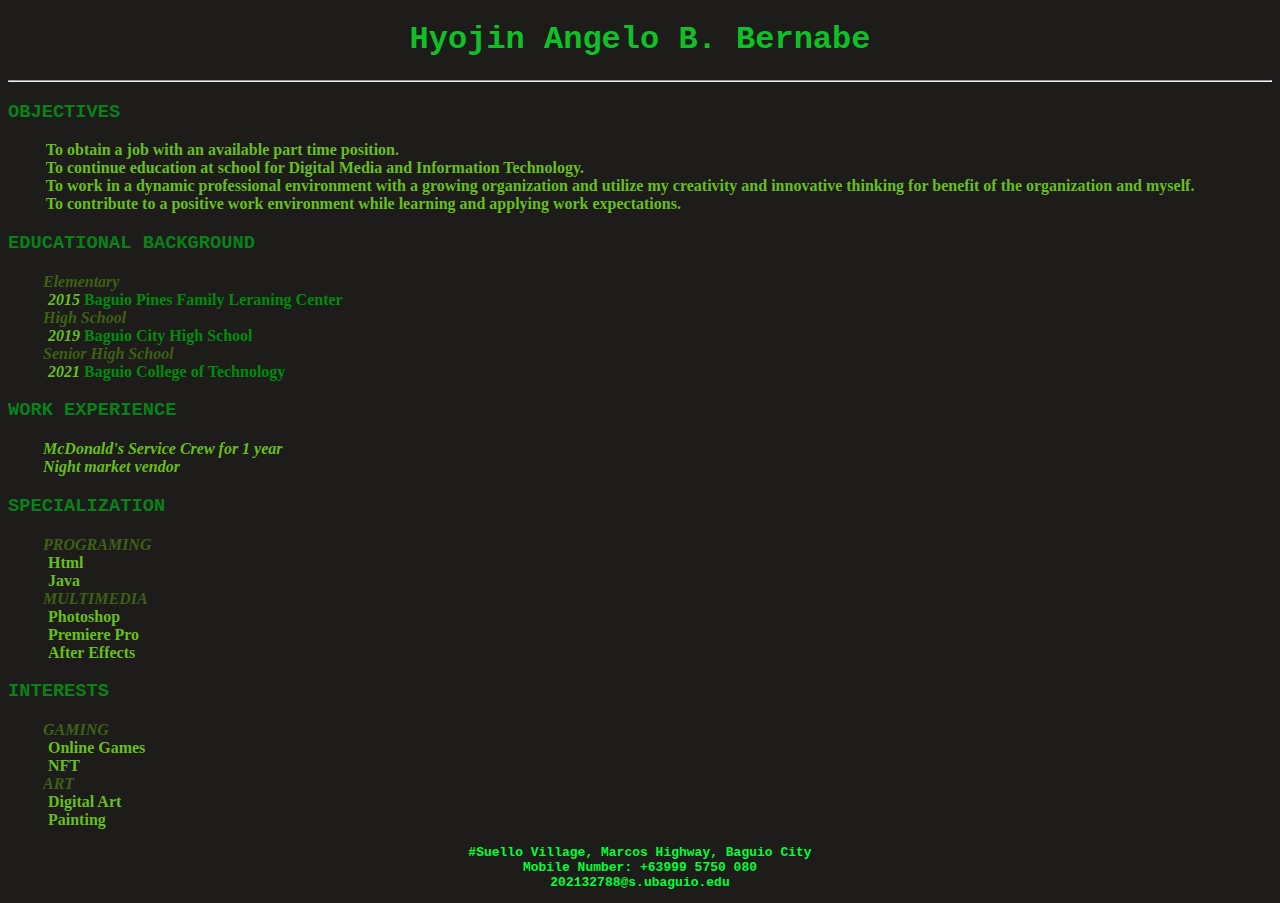
<file: BernabeHyojin_Exercise 2.html>
<!DOCTYPE html>
<html lang="en">
<head>
<meta charset="utf-8" />
<meta name="author" content="Hyojin Angelo B. Bernabe" />
<meta name="viewport" content="width=device-width, initial-scale=1">

<title> Hyojin Angelo B. Bernabe - Resume</title>

</head>
<body style="background-color: #1D1C1A;"></body>

<h1 style="text-align: center;font-family:'Courier New', Courier, monospace;color:#0fc026;">Hyojin Angelo B. Bernabe</h1>
<hr>
<p><b>
<h3 style= "font-family:'Courier New'; color:#098119;"><b>OBJECTIVES</b></h3>     
<li style= "font-family:Tahoma; text-indent: 10mm; font-size: 12pt;color: #67be1f;">To obtain a job with an available part time position.</li>
<li style= "font-family:Tahoma; text-indent: 10mm; font-size: 12pt;color: #67be1f;">To continue education at school for Digital Media and Information Technology.</li>
<li style= "font-family:Tahoma; text-indent: 10mm; font-size: 12pt;color: #67be1f;">To work in a dynamic professional environment with a growing organization and utilize my creativity and innovative thinking for benefit of the organization and myself.</li>
<li style= "font-family:Tahoma; text-indent: 10mm; font-size: 12pt;color: #67be1f;">To contribute to a positive work environment while learning and applying work expectations.</li>
</b></p>
<h3 style="font-family:Courier New; color:#098119 ">EDUCATIONAL BACKGROUND</h3> 
<dl>
<dt style="font-family:Tahoma; font-size: 12pt;color: #3d6114; text-indent: 35px;"><em><b>Elementary</b></em></dt>
<dd><b style="font-family:Tahoma; font-size: 12pt; color: #008b0c; text-indent: 35px;"><b><i style="color:#67be1f;">2015</i></b> Baguio Pines Family Leraning Center</b></dd>
<dt style="font-family:Tahoma; font-size: 12pt;color: #3d6114; text-indent: 35px;"><em><b>High School</b></em></dt>
<dd><b style="font-family:Tahoma; font-size: 12pt; color: #008b0c; text-indent: 35px;"><b><i style="color:#67be1f;">2019</i></b> Baguio City High School</b></dd>
<dt style="font-family:Tahoma; font-size: 12pt;color: #3d6114; text-indent: 35px;"><em><b>Senior High School</b></em></dt>
<dd><b style="font-family:Tahoma; font-size: 12pt; color: #008b0c; text-indent: 35px;"><b><i style="color:#67be1f;">2021</i></b> Baguio College of Technology</b></dd>
</dl>

<h3 style="font-family:Courier New; color: #098119 ">WORK EXPERIENCE</h3>
<li style="font-family:Tahoma; font-size: 12pt; color: #67be1f; text-indent: 35px;"><b><i>McDonald's Service Crew for 1 year</i></b></li>
<li style="font-family:Tahoma; font-size: 12pt; color: #67be1f; text-indent: 35px;"><b><i>Night market vendor</i></b></li>

<h3 style="font-family:Courier New; color: #098119 ">SPECIALIZATION</h3>
<dl><b>
<dt style="font-family:Tahoma; font-size: 12pt;color: #3d6114; text-indent: 35px;"><em><b>PROGRAMING</b></em></dt>
<dd style="font-family:Tahoma; font-size: 12pt; color: #67be1f;">Html</dd>
<dd style="font-family:Tahoma; font-size: 12pt; color: #67be1f;">Java</dd>
<dt style="font-family:Tahoma; font-size: 12pt;color: #3d6114; text-indent: 35px;"><em><b>MULTIMEDIA</b></em></dt>
<dd style="font-family:Tahoma; font-size: 12pt; color: #67be1f;">Photoshop</dd>
<dd style="font-family:Tahoma; font-size: 12pt; color: #67be1f;">Premiere Pro</dd>
<dd style="font-family:Tahoma; font-size: 12pt; color: #67be1f;">After Effects</dd>
</b></dl>

<h3 style="font-family:Courier New; color: #098119 ">INTERESTS</h3>
<dl><b>
<dt style="font-family:Tahoma; font-size: 12pt;color: #3d6114; text-indent: 35px;"><em><b>GAMING</b></em></dt>
<dd style="font-family:Tahoma; font-size: 12pt; color: #67be1f;">Online Games</dd>
<dd style="font-family:Tahoma; font-size: 12pt; color: #67be1f;">NFT</dd>
<dt style="font-family:Tahoma; font-size: 12pt;color: #3d6114; text-indent: 35px;"><em><b>ART</b></em></dt>
<dd style="font-family:Tahoma; font-size: 12pt; color: #67be1f;">Digital Art</dd>
<dd style="font-family:Tahoma; font-size: 12pt; color: #67be1f;">Painting</dd>
</b></dl>

<pre style="text-align: center; color: #00ff37">
<b>#Suello Village, Marcos Highway, Baguio City
Mobile Number: +63999 5750 080
202132788@s.ubaguio.edu</b>
</pre>

</body>
 </html>
</file>
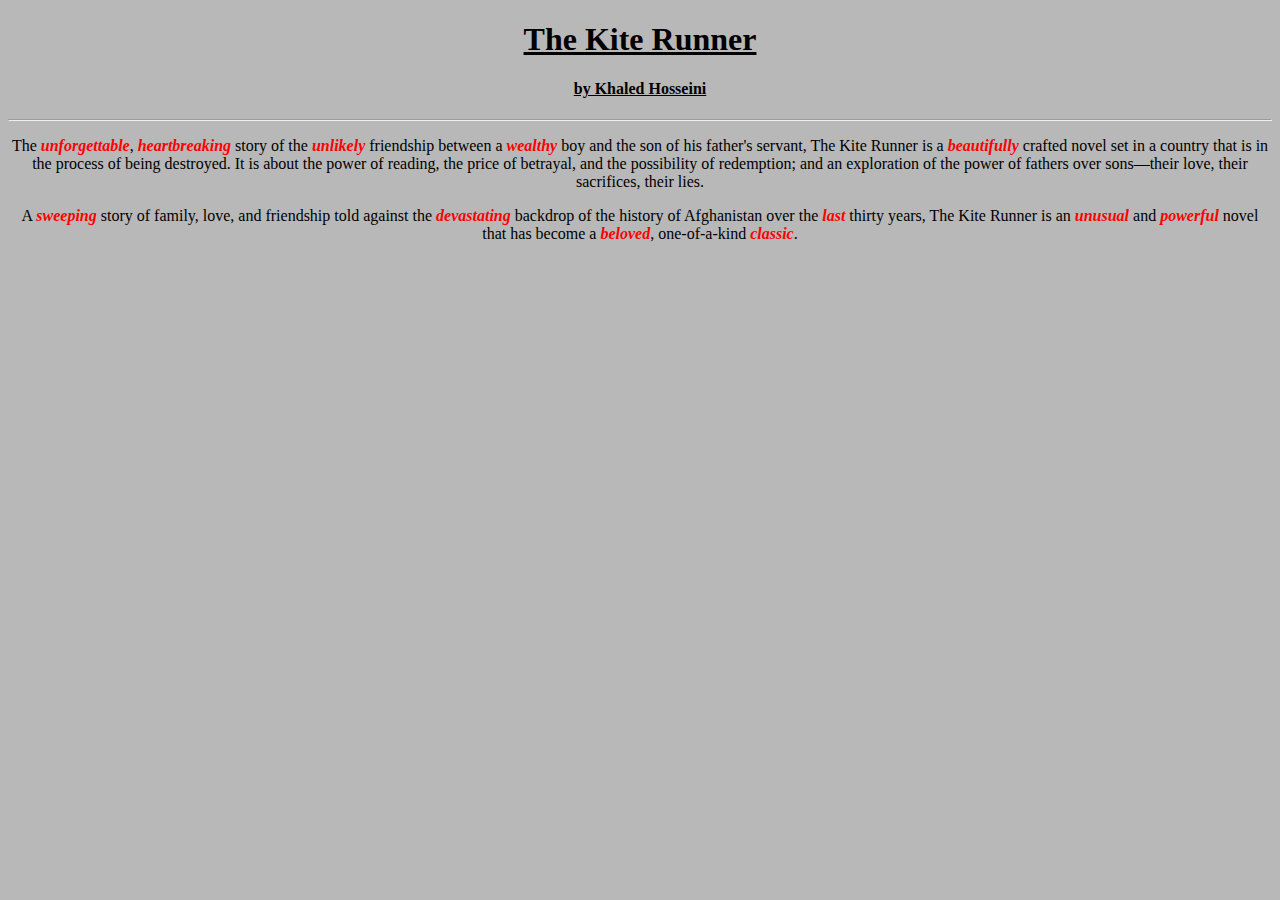
<file: BernabeHyojin_Exercise1.html>
<!DOCTYPE html>
<html>
<head>
<title>The Kite Runner</title>
</head>
<body style="background-color:rgb(184, 184, 184);">

<h1 style="text-align:center;"><ins>The Kite Runner</ins></h1>
<h4 style="text-align:center;"><ins>by Khaled Hosseini</ins></h4>
<hr>
<p style="text-align:center;">The <b><i style="color:red;">unforgettable</i></b>, <b><i style="color:red;">heartbreaking</i></b> story of the <b><i style="color:red;">unlikely</i></b> friendship between a <b><i style="color:red;">wealthy</i></b> boy and the son of 
his father's servant, The Kite Runner is a <b><i style="color:red;">beautifully</i></b> crafted novel set in a country that is in the 
process of being destroyed. It is about the power of reading, the price of betrayal, and the possibility 
of redemption; and an exploration of the power of fathers over sons—their love, their sacrifices, their lies.</p>

<p style="text-align:center;">A <b><i style="color:red;">sweeping</i></b> story of family, love, and friendship told against the <b><i style="color:red;">devastating</i></b> backdrop of the history of Afghanistan over 
the <b><i style="color:red;">last</i></b> thirty years, The Kite Runner is an <b><i style="color:red;">unusual</i></b> and <b><i style="color:red;">powerful</i></b> novel that has become a <b><i style="color:red;">beloved</i></b>, one-of-a-kind <b><i style="color:red;">classic</i></b>.</p>

</body>
</html>
</file>
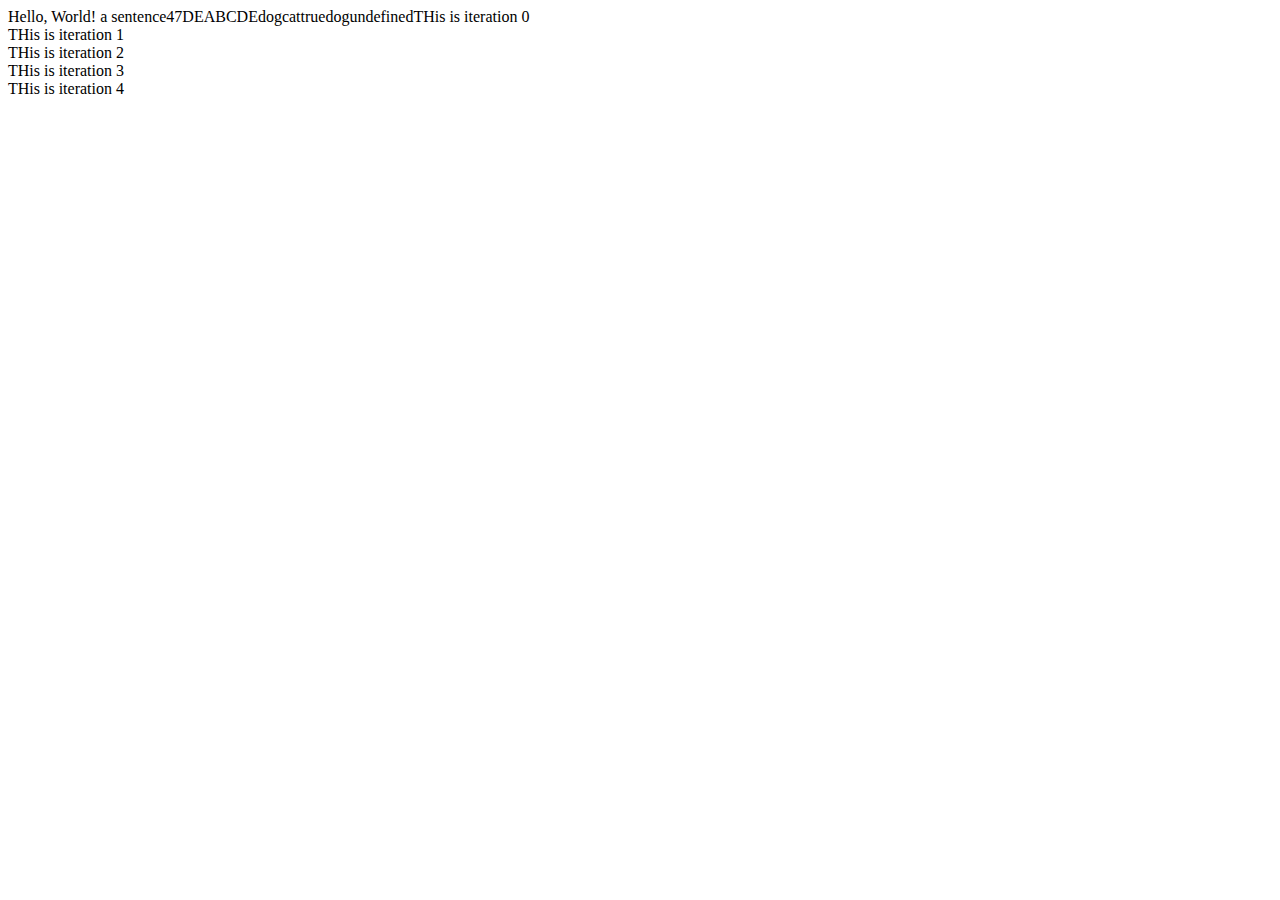
<file: BernabeHyojin_JavaScriptTutotrial.html>
<!DOCTYPE html>
<html>
<head>
    <meta charset="UTF-8">
    <meta http-equiv="X-UA-Compatible" content="IE=edge">
    <meta name="viewport" content="width=device-width, initial-scale=1.0">
    <meta name="author" content="Bernabe, Hyojin Angelo B."/>
    <title>Javascript</title>
</head>
<body>
    <script>
        document.write("Hello, World!");
        var myvariable;
        myvarialble = 5;
        var myvariable = 5
        myvariable = true;
        var myvariable = "fish";
        //This is a comment
        //Comments are not executed

        var words = "This is";
        var morewords = " a sentence";
        var sentence = words = morewords;
        document.write(sentence);

        var num1 = 5;
        var num2 = 3;
        var total = num1 = num2;
        var total = num1 / num2;
        var total = num1 % num2;
        var total = num1++;
        var total = ++num1;
        var total = --num1;
        document.write(total);
        //document.write(num1)

        var alpha = "ABCDEFG";
        var length = alpha.length;
        document.write(length);

        var result = alpha.substring(3, 5);
        document.write(result);

        var result = alpha.substring(0, 5);
        document.write(result);

        var a = new Array(7);
        a[0] = "cat";
        a[1] = "dog";
        a[2] = 95;
        a[6] = true;

        document.write(a[1]);
        document.write(a[0]);
        document.write(a[6]);

        var a = new Array("cat", "dog", 53, true);
        document.write(a[1]);
        
        var a = ("dog", "cat", 3, 5, false);
        document.write(a[3]);

        function sayHello(){
            document.write("Hello," + who);

        }

        var a = 7;
        if (a > 10){
            alert(a);
        }

        var a = 12;
        if (a > 10){
            alert(a);
        }

        var a = 12;
        if (a >= 10){
            alert(a);
        }

        var a = 12;
        if (a <= 10){
            alert(a);
        }

        var a = 12;
        if (a == 10){
            alert(a);
        }

        var a = 12;
        if (a != 10){
            alert(a);
        }

        var a = "Jake";
        if (a == "Jake"){
            alert(a);
        } else {
            alert("The condition was false");
        }

        for (i=0;i<5;i++){
            document.write("THis is iteration " + i + "<br>");
        }
    </script>

    <script>
        sayHello();
        document.write("<br>");
        sayHello("Mary");
    </script>
</body>

</html>
</file>
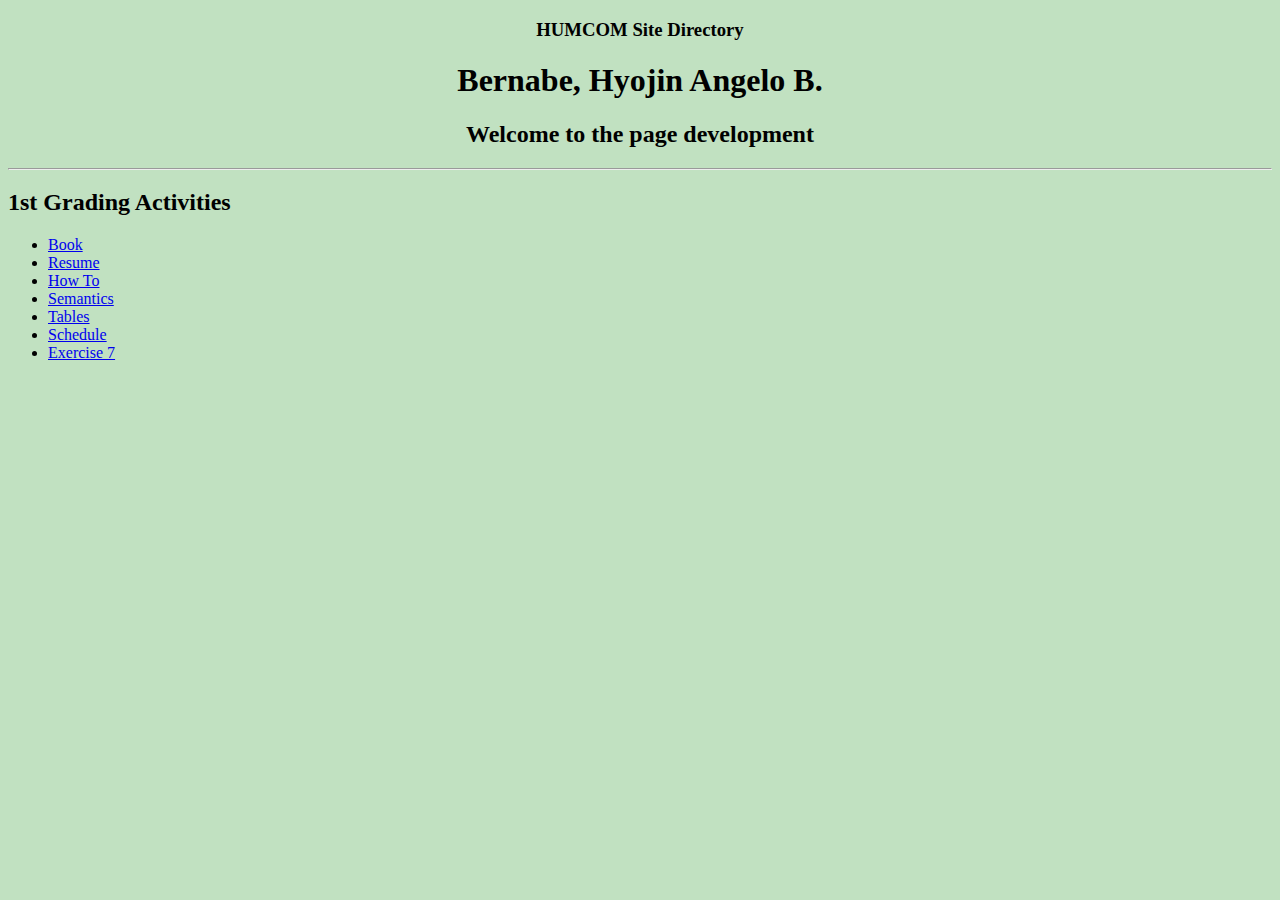
<file: Exercise 7.html>
<!DOCTYPE html>
<html lang="en">
<head>
<meta charset="utf-8" />
<meta name="author" content="Hyojin Angelo B. Bernabe" />
<meta name="viewport" content="width=device-width, initial-scale=1">

<title> Hyojin Angelo B. Bernabe </title>

</head>
<body style="background-color: #C1E1C1;"></body>
<center>
<h3> HUMCOM Site Directory </h3>
<h1> Bernabe, Hyojin Angelo B. </h1>
<h2> Welcome to the page development </h2>
</center>
<hr>
<h2> 1st Grading Activities </h2>
<ul>
    <li><a href="https://github.com/hyojinbernabe/HUMCOMLAB_IDA2_BERNABE-HYOJIN_/blob/main/BernabeHyojin_Exercise1.html">Book</a></li>
    <li><a href="https://github.com/hyojinbernabe/HUMCOMLAB_IDA2_BERNABE-HYOJIN_/blob/main/BernabeHyojin_Exercise%202.html">Resume</a></li>
    <li><a href="https://github.com/hyojinbernabe/HUMCOMLAB_IDA2_BERNABE-HYOJIN_/blob/main/Exercise3.html">How To</a></li>
    <li><a href="https://github.com/hyojinbernabe/HUMCOMLAB_IDA2_BERNABE-HYOJIN_/blob/main/Exercise4.html">Semantics</a></li>
    <li><a href="https://github.com/hyojinbernabe/HUMCOMLAB_IDA2_BERNABE-HYOJIN_/blob/main/Exercise5.html">Tables</a></li>
    <li><a href="https://github.com/hyojinbernabe/HUMCOMLAB_IDA2_BERNABE-HYOJIN_/blob/main/Exercise66.html">Schedule</a></li>
    <li><a href="Exercise 7.html">Exercise 7</a></li>
</ul>

</body>
 </html>
</file>
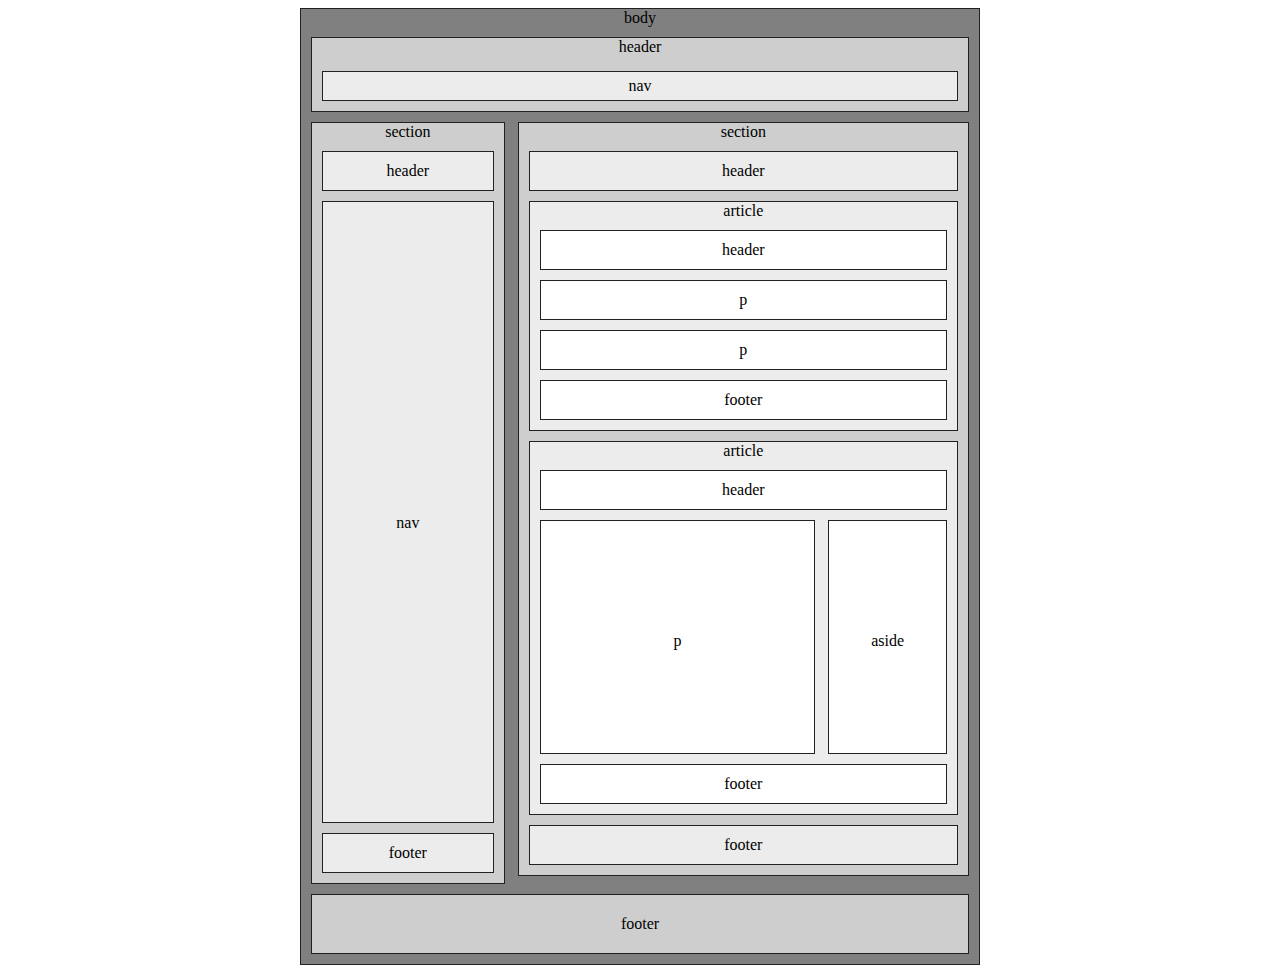
<file: Exercise12.html>
<!DOCTYPE html>
<html lang="en">
<head>
    <meta charset="UTF-8">
    <meta http-equiv="X-UA-Compatible" content="IE=edge">
    <meta name="viewport" content="width=device-width, initial-scale=1.0">
    <meta name="author" content="Bernabe, Hyojin Angelo B."/>
    <meta name="Exercise 12" content="Links"/>
    <link rel="stylesheet" href="Exercise12.css">
    <title>Exercise 12 | Box Model Layout</title>
</head>
<body>
    <div class="container">
        body
        <div class="header">
            header
            <div class="nav">
                nav
            </div>
        </div>

        <div class="section">
            <div class="left-section">
                section
                <div class="leftsec-header">header</div>
                    <div class="leftsec-nav">nav</div>
                        <div class="leftsec-footer">footer</div>
            </div>
            <div class="right-section">
                section
                <div class="rightsec-header">header</div>
                <div class="rightsec-article1">
                    article 
                    <div class="right-contents">header</div>
                    <div class="right-contents">p</div>
                    <div class="right-contents">p</div>
                    <div class="right-contents">footer</div>
                </div>
                <div class="rightsec-article2">
                    article
                    <div class="right-contents">header</div> 
                    <div class="right-grids">
                        <div class="rightsec-paragraph">p</div>
                        <div class="rightsec-aside">aside</div>
                    </div>
                    <div class="right-contents">footer</div>
                </div>
                <div class="rightsec-footer">footer</div>
            </div>   
        </div>
        <div class="footer">footer</div>
    </div>
</body>
</html>
</file>
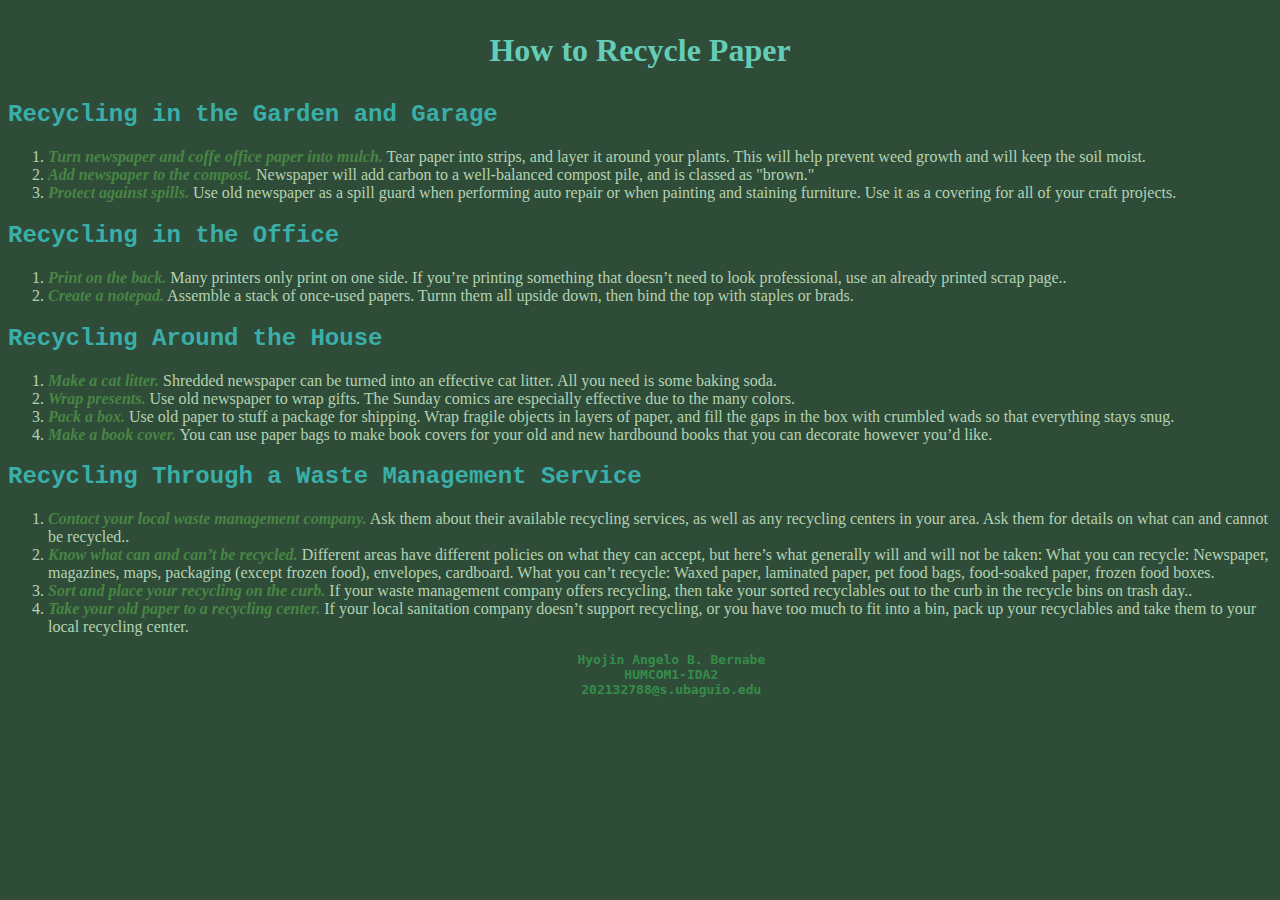
<file: Exercise3.html>
<!DOCTYPE html>
<html lang="en">
<head>
<meta charset="utf-8" />
<meta name="author" content="Hyojin Angelo B. Bernabe" />
<meta name="viewport" content="width=device-width, initial-scale=1">
<title> How to Recycle Paper </title>

</head>
<body style="background-color: #2F4C39;"></body>
<b><h1 style="text-align: center;color:#65ccb8;"><p class="p3">How to Recycle Paper</p></h1></b>

    <h2 style="font-family: Lucida Console, Courier New, monospace;color: #3aafa9 ">Recycling in the Garden and Garage</h2>
    <ol>
        <li style="font-family:Tahoma; color: #b4d3b2;"> <i><b style ="color: #478643;">Turn newspaper and coffe office paper into mulch.</b></i> Tear paper into strips, and layer it around your plants. This will help prevent weed growth and will keep the soil moist.</li>
        <li style="font-family:Tahoma; color: #b4d3b2;"> <i><b style ="color: #478643;">Add newspaper to the compost.</b></i> Newspaper will add carbon to a well-balanced compost pile, and is classed as "brown."</li>
        <li style="font-family:Tahoma; color: #b4d3b2;"> <i><b style ="color: #478643;">Protect against spills.</b></i> Use old newspaper as a spill guard when performing auto repair or when painting and staining furniture. Use it as a covering for all of your craft projects.</li>
    </ol>

    <h2 style="font-family: Lucida Console, Courier New, monospace;color: #3aafa9 ">Recycling in the Office</h2>
    <ol>
        <li style="font-family:Tahoma; color: #b4d3b2;"> <i><b style ="color: #478643;">Print on the back.</b></i> Many printers only print on one side. If you’re printing something that doesn’t need to look professional, use an already printed scrap page..</li>
        <li style="font-family:Tahoma; color: #b4d3b2;"> <i><b style ="color: #478643;">Create a notepad.</b></i> Assemble a stack of once-used papers. Turnn them all upside down, then bind the top with staples or brads.</li>
    </ol>

    <h2 style="font-family: Lucida Console, Courier New, monospace;color: #3aafa9 ">Recycling Around the House</h2>
    <ol>
        <li style="font-family:Tahoma; color: #b4d3b2;"> <i><b style ="color: #478643;">Make a cat litter.</b></i> Shredded newspaper can be turned into an effective cat litter. All you need is some baking soda.</li>
        <li style="font-family:Tahoma; color: #b4d3b2;"> <i><b style ="color: #478643;">Wrap presents.</b></i> Use old newspaper to wrap gifts. The Sunday comics are especially effective due to the many colors.</li>
        <li style="font-family:Tahoma; color: #b4d3b2;"> <i><b style ="color: #478643;">Pack a box.</b></i> Use old paper to stuff a package for shipping. Wrap fragile objects in layers of paper, and fill the gaps in the box with crumbled wads so that everything stays snug.</li>
        <li style="font-family:Tahoma; color: #b4d3b2;"> <i><b style ="color: #478643;">Make a book cover.</b></i> You can use paper bags to make book covers for your old and new hardbound books that you can decorate however you’d like.</li>
    </ol>

    <h2 style="font-family: Lucida Console, Courier New, monospace;color: #3aafa9 ">Recycling Through a Waste Management Service</h2>
    <ol>
        <li style="font-family:Tahoma; color: #b4d3b2;"> <i><b style ="color: #478643;">Contact your local waste management company.</b></i> Ask them about their available recycling services, as well as any recycling centers in your area. Ask them for details on what can and cannot be recycled..</li>
        <li style="font-family:Tahoma; color: #b4d3b2;"> <i><b style ="color: #478643;">Know what can and can’t be recycled.</b></i> Different areas have different policies on what they can accept, but here’s what generally will and will not be taken: What you can recycle: Newspaper, magazines, maps, packaging (except frozen food), envelopes, cardboard.
            What you can’t recycle: Waxed paper, laminated paper, pet food bags, food-soaked paper, frozen food boxes.</li>
        <li style="font-family:Tahoma; color: #b4d3b2;"> <i><b style ="color: #478643;">Sort and place your recycling on the curb.</b></i> If your waste management company offers recycling, then take your sorted recyclables out to the curb in the recycle bins on trash day..</li>
        <li style="font-family:Tahoma; color: #b4d3b2;"> <i><b style ="color: #478643;">Take your old paper to a recycling center.</b></i> If your local sanitation company doesn’t support recycling, or you have too much to fit into a bin, pack up your recyclables and take them to your local recycling center.</li>
    </ol>

    <pre style="text-align: center; color: #358d48">
        <b>Hyojin Angelo B. Bernabe
        HUMCOM1-IDA2
        202132788@s.ubaguio.edu</b>
        </pre>
</body>
 </html>
</file>
<file: Exercise12.css>
html{
    font-family: verdana;
}
body{
    margin-left: 300px;
    margin-right: 300px;
}
.container{
    width: 100%;
    height: 100%;
    border: 1px solid rgb(34,33,33);
    text-align: center;
    background-color: gray;
    box-sizing: border-box;
    padding-left: 10px;
    padding-right: 10px;
    padding-bottom: 10px;
}
.header{
    margin-top: 10px;
    width: 100%;
    height: 100%;
    border: 1px solid rgb(34,33,33);
    text-align: center;
    background-color:rgb(206,206,206);
    box-sizing: border-box;
    padding-left: 10px;
    padding-right: 10px;
    padding-bottom: 10px;
}
.footer{
    margin-top: 10px;
    width: 100%;
    height: 100%;
    border: 1px solid rgb(34,33,33);
    text-align: center;
    background-color:rgb(206,206,206);
    box-sizing: border-box;
    padding: 20px;
}
.nav{
    margin-top: 15px;
    width: 100%;
    height: 100%;
    border: 1px solid rgb(34,33,33);
    text-align: center;
    background-color:rgb(236,236,236);
    box-sizing: border-box;
    padding: 5px;
}
.section{
    display: flex;
    box-sizing: border-box;
}
.left-section{
    margin-top: 10px;
    width: 30%;
    height: 100%;
    border: 1px solid rgb(34,33,33);
    text-align: center;
    background-color:rgb(206,206,206);
    box-sizing: border-box;
    padding-left: 10px;
    padding-right: 10px;
    padding-bottom: 10px;
    display: inline-block;
    float: left;
    margin-right: 13px;
}
.right-section{
    margin-top: 10px;
    width: 70%;
    height: 100%;
    border: 1px solid rgb(34,33,33);
    text-align: center;
    background-color:rgb(206,206,206);
    box-sizing: border-box;
    padding-left: 10px;
    padding-right: 10px;
    padding-bottom: 10px;
    display: inline-block;
    float: right;
}
.leftsec-header{
    margin-top: 10px;
    height: 100%;
    border: 1px solid rgb(34,33,33);
    text-align: center;
    background-color:rgb(236,236,236);
    box-sizing: border-box;
    padding: 10px;
}
.leftsec-footer{
    margin-top: 10px;
    height: 100%;
    border: 1px solid rgb(34,33,33);
    text-align: center;
    background-color:rgb(236,236,236);
    box-sizing: border-box;
    padding: 10px;
}
.rightsec-header{
    margin-top: 10px;
    height: 100%;
    border: 1px solid rgb(34,33,33);
    text-align: center;
    background-color:rgb(236,236,236);
    box-sizing: border-box;
    padding: 10px;
}
.rightsec-footer{
    margin-top: 10px;
    height: 100%;
    border: 1px solid rgb(34,33,33);
    text-align: center;
    background-color:rgb(236,236,236);
    box-sizing: border-box;
    padding: 10px;
}
.leftsec-nav{
    margin-top: 10px;
    width: 100%;
    height: 622px;
    border: 1px solid rgb(34,33,33);
    background-color:rgb(236,236,236);
    box-sizing: border-box;
    padding: 10px;
    text-align: center;
    vertical-align: middle;
    line-height: 622px;
}
.rightsec-article1{
    margin-top: 10px;
    width: 100%;
    height: 100%;
    border: 1px solid rgb(34,33,33);
    text-align: center;
    background-color:rgb(236,236,236);
    box-sizing: border-box;
    padding-left: 10px;
    padding-right: 10px;
    padding-bottom: 10px;
}
.rightsec-article2{
    margin-top: 10px;
    width: 100%;
    height: 100%;
    border: 1px solid rgb(34,33,33);
    text-align: center;
    background-color:rgb(236,236,236);
    box-sizing: border-box;
    padding-left: 10px;
    padding-right: 10px;
    padding-bottom: 10px;
}
.right-contents{
    margin-top: 10px;
    width: 100%;
    height: 100%;
    border: 1px solid rgb(34,33,33);
    text-align: center;
    background-color:rgb(255,255,255);
    box-sizing: border-box;
    padding: 10px;
}
.right-grids{
    display: flex;
    box-sizing: border-box;
}
.rightsec-paragraph{
    margin-top: 10px;
    width: 70%;
    height: 234px;
    border: 1px solid rgb(34,33,33);
    text-align: center;
    background-color:rgb(255,255,255);
    box-sizing: border-box;
    padding: 10px;
    display: inline-block;
    float: left;
    margin-right: 13px;
    text-align: center;
    vertical-align: middle;
    line-height: 220px;
}
.rightsec-aside{
    margin-top: 10px;
    width: 30%;
    height: 234px;
    border: 1px solid rgb(34,33,33);
    text-align: center;
    background-color:rgb(255,255,255);
    box-sizing: border-box;
    padding: 10px;
    display: inline-block;
    float: right;
    text-align: center;
    vertical-align: middle;
    line-height: 220px;
}
</file>
